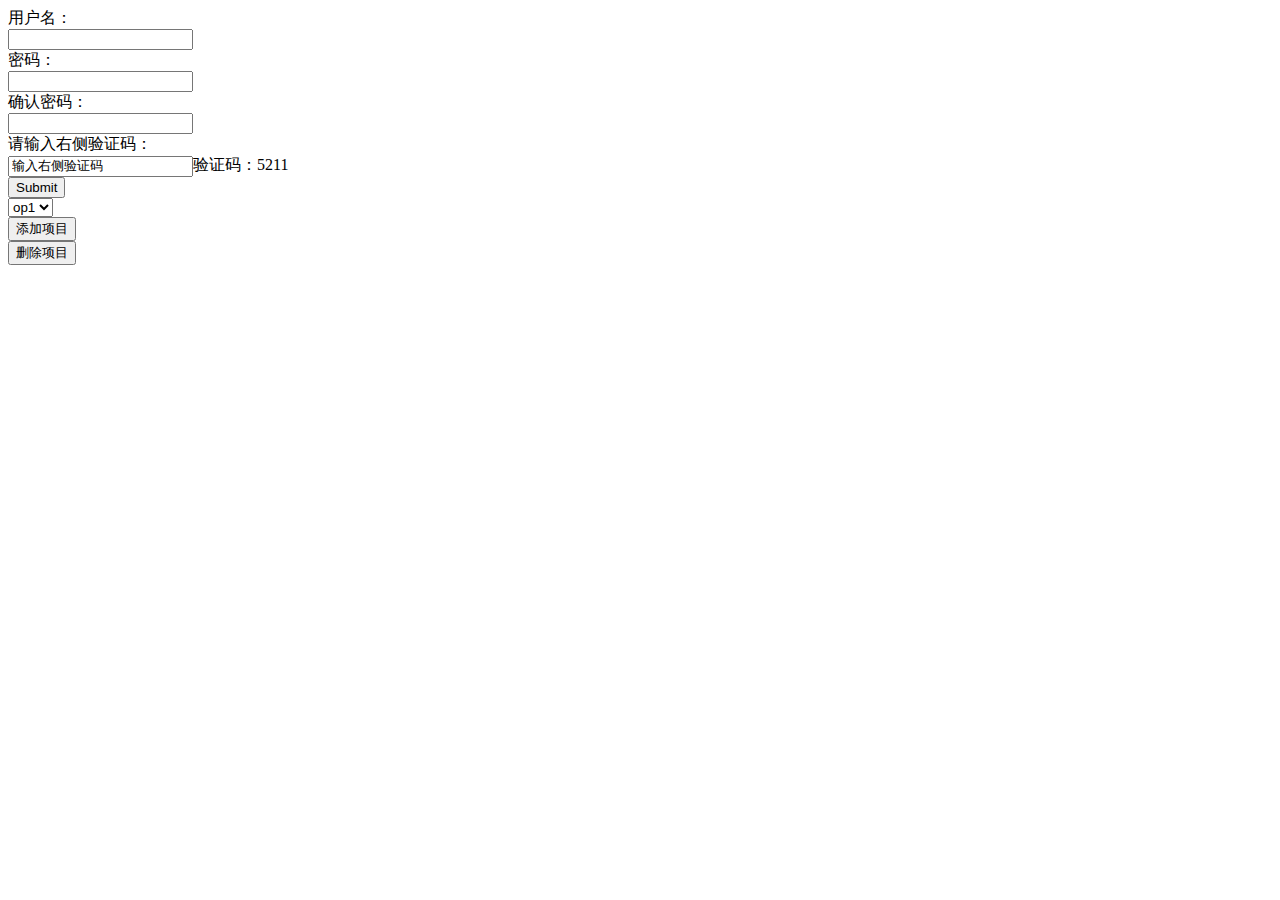
<file: WebContent/index.html>
<!DOCTYPE html PUBLIC "-//W3C//DTD HTML 4.01//EN"
   "http://www.w3.org/TR/html4/strict.dtd">

<html xmlns="http://www.w3.org/1999/xhtml" lang="en">
<head>
	<meta http-equiv="Content-Type" content="text/html; charset=utf-8" />
	<title>index</title>
	<meta name="author" content="Wu Wenhao" />
	<link rel="stylesheet" href="mycss.css" />
	<link rel="shortcut icon" href="shortcut.jpeg"/>
	<script type="text/javascript" src="myjs.js" charset="UTF-8"></script>
	
	<!-- Date: 2014-04-03 -->
</head>
<body onload="showJSON();">
<form action="" onsubmit="return check_submit();">
    用户名：
    <br><input id="username" onmouseover="mover();"/>
    <br>密码：
    <br><input type="password" id="pass" />
    <br>确认密码：
    <br><input type="password" id="passconfirm"/>
    <br>请输入右侧验证码：
    <br><input type="text" id="identinput" value="输入右侧验证码" onfocus="javascript:if(this.value=='输入右侧验证码')this.value='';" onblur="avascript:if(this.value=='')this.value='输入右侧验证码';"/>验证码：<label id="identcode" onclick="getIdentCode();"> </label>   
    <script type="text/javascript">getIdentCode();</script>
    <br><input type="submit" id="submit_button"/>
</form>
<select id="select1">
	<option value="op1">op1</option>
</select><br/>
<input type="button" onclick="add_to_select();" value="添加项目" /><br/>
<input type="button" onclick="delete_select();" value="删除项目" /><br/>
</body>
</html>
</file>
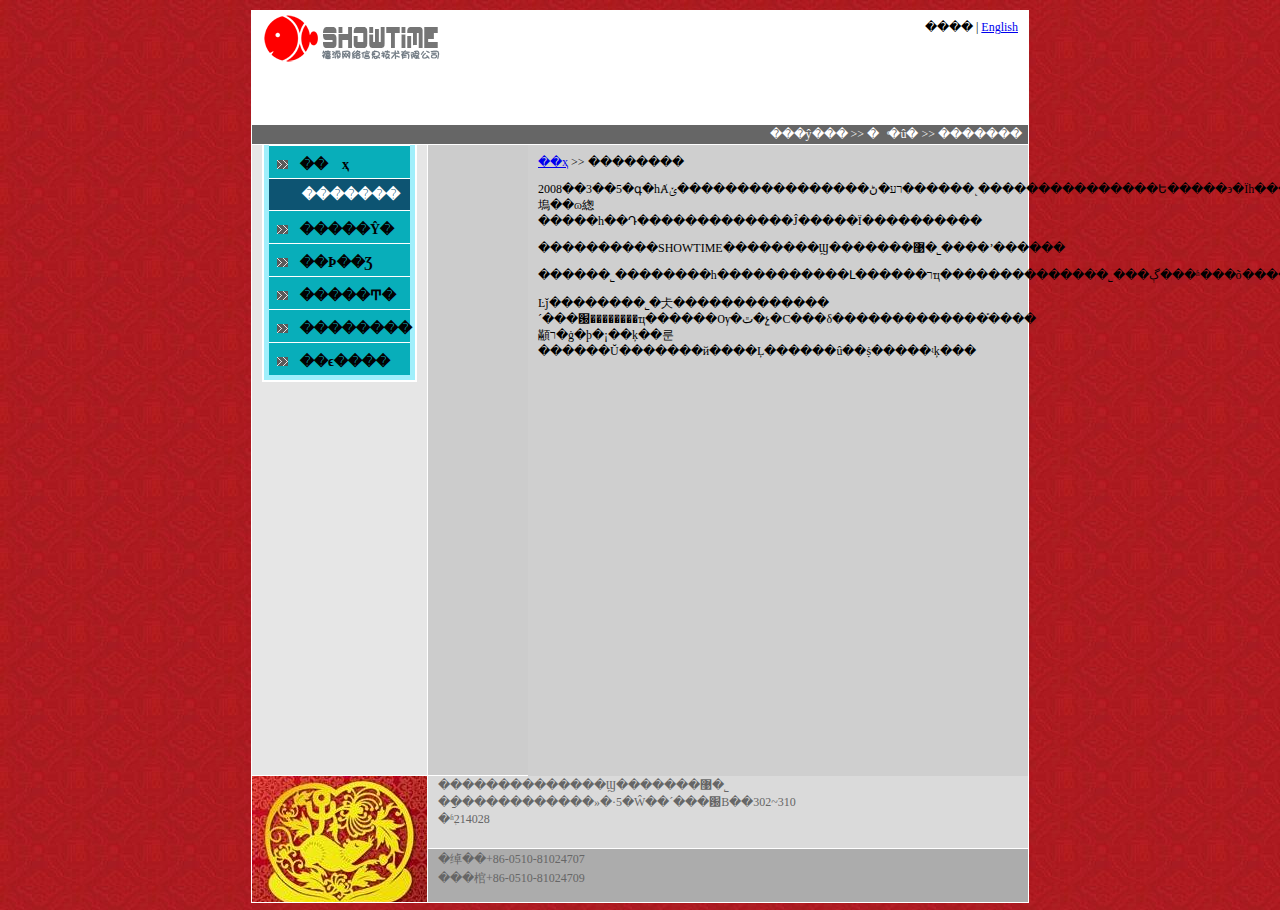
<file: WebContent/qiyezhuye.html>
<!DOCTYPE html PUBLIC "-//W3C//DTD XHTML 1.0 Transitional//EN" "http://www.w3.org/TR/xhtml1/DTD/xhtml1-transitional.dtd">
<html xmlns="http://www.w3.org/1999/xhtml" >
<head>
    <title>ROCKET ENTERTAINMENT COMPANY LTD.</title>
    <link type="text/css" rel="stylesheet" href="style.css">
</head>
<body>
    <div id="header">
    <span class="showright">���� | <a href="eindex.htm">English</a></span>
    <div id="logo"><a href="index.htm"><img alt="����" src="images/logo.gif" /></a></div>
    <span id="banner" style="left: 0px; bottom: 0px">���ŷ���&nbsp;&gt;&gt;&nbsp;��ͨ�û�&nbsp;&gt;&gt;&nbsp;�������&nbsp;&nbsp;</span>
    </div>
    <div id="content">
        <div id="right">
        <div id="rightbox">
               <div class="showphoto"></div>
               <div class="titlebar"><a href="index.htm">��ҳ</a>&nbsp;>>&nbsp;��������</div>
               <p>

2008��3��5�գ�һȺרע�ڻ����������������ݵ������˻���������������Ե�����϶�Ϊһ�����������ǡ�������Ƥ���ͳɼװ塢��ɷ緫�����һ��Դ�������������Ĵ�����Ϊ����������</p>
<p>

����������SHOWTIME��������Ϣ�������޹�˾����ʼ������</p>
<p>
������˾��������һ�����������Լ������רҵ�������������ֹ�˾���ڳ���ʱ���õ���������������ز��ź�����������Ĵ���֧�֡���˾ע���ʱ�100����Ҫ���»������������������Ŀ�������Ӫ���Լ���������ֵ������˲���ѵ��ҵ��</p>
<p>
Ŀǰ��������˾�仧�������������´���԰��������ҵ������Ѹ�ٿ�չ�С���δ�������������֡����顢ר�ġ�ϸ�¡��ķ��룬������Ŭ�������й����Ļ������û��ṩ�����ʵķ���
	</p>
        </div>
        <div id="rightbanner"></div>
        </div>
        <div id="left">
        <div id="menu">
            <ul>
                <li ><a href="index.htm">��&nbsp;&nbsp;&nbsp;&nbsp;ҳ</a></li>
                <li><div class="current">�������</div></li>
                <li><a href="team.htm">�����Ŷ�</a></li>               
                <li><a href="products.htm">��Ϸ��Ʒ</a></li>
                <li><a href="career.htm">�����Ͳ�</a></li>
                <li><a href="law.htm">��������</a></li>
                <li><a href="connectus.htm">��ϵ����</a></li>                
            </ul>
        </div>
        </div>
    </div>
    <div id="ender">
    
    <div class="enderbox2">
        <p>��������������Ϣ�������޹�˾</p>
        <p>��ַ�����������»�·5�Ŵ��´���԰B��302~310<p>�ʱࣺ214028</p>
    </div>
    <div class="enderbox1"></div>
    <div class="enderbox3">        
        <p>�绰��+86-0510-81024707</p>
        <p>���棺+86-0510-81024709</p>
    </div>
</div>
</body>
</html>
</file>
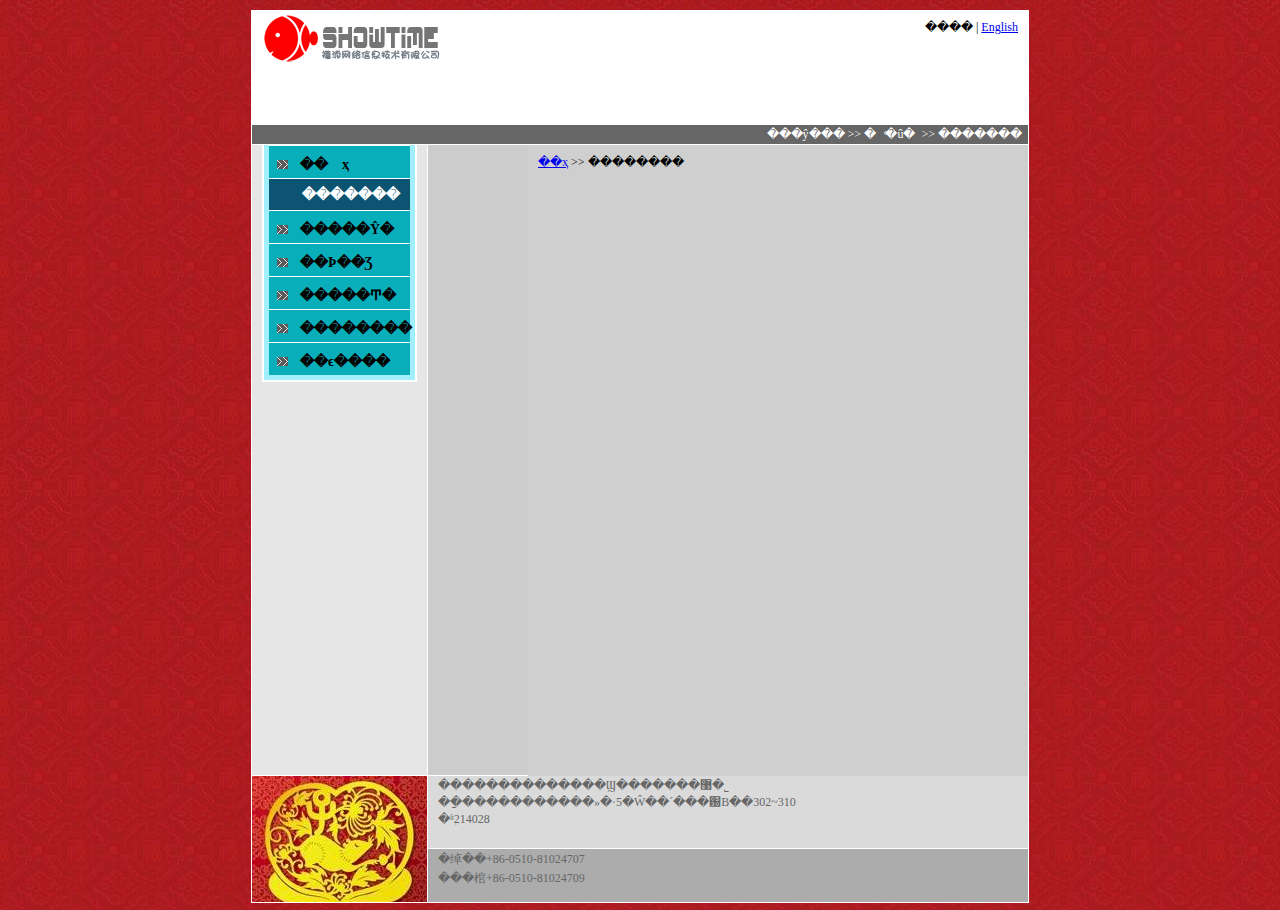
<file: WebContent/shezhidiv.html>
<!DOCTYPE html PUBLIC "-//W3C//DTD XHTML 1.0 Transitional//EN" "http://www.w3.org/TR/xhtml1/DTD/xhtml1-transitional.dtd">
<html>
<head>
	<title>����DIV</title>
	<link type="text/css" rel="stylesheet" href="a.css">
</head>
<body>
<div id="header">
    <span class="showright">���� | <a href="eindex.htm">English</a></span>
    <div id="logo"><a href="index.htm"><img alt="����" src="images/logo.gif" /></a></div>
    <span id="banner" style="left: 0px; bottom: 0px">���ŷ���&nbsp;&gt;&gt;&nbsp;��ͨ�û� 
&nbsp;&gt;&gt;&nbsp;�������&nbsp;&nbsp;</span>
    </div>
    <div id="content">
        <div id="right">
        <div id="rightbox">
               <div class="showphoto"></div>
               <div class="titlebar"><a href="index.htm">��ҳ</a>&nbsp;>>&nbsp;��������</div>
</div>
        <div id="rightbanner"></div>
        </div>
        <div id="left">
        <div id="menu">
            <ul>
                <li ><a href="index.htm">��&nbsp;&nbsp;&nbsp;&nbsp;ҳ</a></li>
                <li><div class="current">�������</div></li>
                <li><a href="team.htm">�����Ŷ�</a></li>               
                <li><a href="products.htm">��Ϸ��Ʒ</a></li>
                <li><a href="career.htm">�����Ͳ�</a></li>
                <li><a href="law.htm">��������</a></li>
                <li><a href="connectus.htm">��ϵ����</a></li>                
            </ul>
        </div>
        </div>
    </div>
    <div id="ender">
    
    <div class="enderbox2">
        <p>��������������Ϣ�������޹�˾</p>
        <p>��ַ�����������»�·5�Ŵ��´���԰B��302~310<p>�ʱࣺ214028</p>
    </div>
    <div class="enderbox1"></div>
    <div class="enderbox3">        
        <p>�绰��+86-0510-81024707</p>
        <p>���棺+86-0510-81024709</p>
</div>
</body>
</html>
</file>
<file: WebContent/mycss.css>
body {
	
}
#mydiv{
    width:240px;
    height:160px;
    background-color: blue;
}
</file>
<file: WebContent/style.css>
html,body{
	margin:0;
	padding:0;
	height:100%;
	font-family:"Times New Roman";
	font-size:12px;
	background:url(images/bg3.jpg);
	}    
    #header
    {
        width:776px;
        margin:auto;
        position:relative;
        height:15%;
        background:#ffffff;
        border-left:1px solid #ffffff;
        border-right:1px solid #ffffff;   
    }
    img
    {
	border:0;
    }
    #logo
    {
        margin-top:10px;
        height:85%;  	
    }
    #banner
    {        
        width:100%;  
        padding:2px 0px;            
        position:absolute;        
        bottom:0px;       
        text-align:right;
        color:#fff;
        background:#666;
        border-bottom:1px solid #ffffff;
        border-top:1px solid #ffffff;     
    }
    #content
    {
        width:778px;
        margin:auto;
        height:70%;        
    }
    #ender
    {
        width:776px;
        margin:auto;        
        height:14%;
        border:1px solid #ffffff;        
    }
    #ender p
    {
        margin:2px 0px 0px 10px;
        color:#666666;
    }
    #left
    {
        width:175px;
        height:100%;
        float:left;
        border-left:1px solid #ffffff;
        border-right:1px solid #ffffff;
        background:#e6e6e6;
    }
    #right
    {
        width:600px;
        height:100%;
        float:right;
        background:#cccccc;
        border-right:1px solid #ffffff;
    }
    #rightbanner
    {
        width:120px;
        float:left;
    }
    #rightbox
    {
        width:480px;
        height:100%;
        float:right;
	padding:10px;
        background:#cfcfcf;
    }
    .showright
    {
        margin:10px 10px 0px 0px;
        float:right;
    }
    .enderbox1
    {
        width:175px;
        height:100%;
        float:left;  
        background:url(images/bg12.jpg);             
        border-right:1px solid #ffffff;      
    }
    .enderbox2
    {
        width:600px;
        height:57%;
        float:right;
        background:#dadada;             
    }
    .enderbox3
    {
        width:600px;
        height:42%;
        float:right;      
        background:#acacac;
        border-top:1px solid #ffffff;            
    }
    #menu
    {
        margin:0px 10px 10px;
        padding:0px 5px 5px 5px;
        border:2px solid #ffffff;
        border-top:0px;
        background:#a1effb;
    }
    #menu ul
    {
        margin:0;
        padding:0;
        border:midium none;
        list-style-type:none;        
    }
    #menu li
    {
        border-top:1px solid #fff; 
        background:#08aeba;
        font-size:14px;
        font-weight:800;
    }
    #menu li a
    {
        display:block;
        font-family:Times New Roman,ARIAL,Courier;
        font-weight:blod;
        padding:10px 0px 5px 31px;
        width:110px;
        color:#020202;	
        background:url(images/dot.gif) transparent no-repeat 8px 14px;
        text-decoration:none;
    }
    #menu li a:hover
    {
        background:#0d5472;
    }
    .current
    {
        padding:7px 10px;
        background:#0d5472;
        text-align:right;
        color:white;
        
    }
</file>
<file: WebContent/a.css>
html,body{
	margin:0;
	padding:0;
	height:100%;
	font-family:"Times New Roman";
	font-size:12px;
	background:url(images/bg3.jpg);
	}    
    #header
    {
        width:776px;
        margin:auto;
        position:relative;
        height:15%;
        background:#ffffff;
        border-left:1px solid #ffffff;
        border-right:1px solid #ffffff;   
    }
    img
    {
	border:0;
    }
    #logo
    {
        margin-top:10px;
        height:85%;  	
    }
    #banner
    {        
        width:100%;  
        padding:2px 0px;            
        position:absolute;        
        bottom:0px;       
        text-align:right;
        color:#fff;
        background:#666;
        border-bottom:1px solid #ffffff;
        border-top:1px solid #ffffff;     
    }
	.showright
    {
        margin:10px 10px 0px 0px;
        float:right;
    }
#content
    {
        width:778px;
        margin:auto;
        height:70%;        
    }
    #ender
    {
        width:776px;
        margin:auto;        
        height:14%;
        border:1px solid #ffffff;        
    }
    #ender p
    {
        margin:2px 0px 0px 10px;
        color:#666666;
    }
    #left
    {
        width:175px;
        height:100%;
        float:left;
        border-left:1px solid #ffffff;
        border-right:1px solid #ffffff;
        background:#e6e6e6;
    }
    #right
    {
        width:600px;
        height:100%;
        float:right;
        background:#cccccc;
        border-right:1px solid #ffffff;
    }
    #rightbanner
    {
        width:120px;
        float:left;
    }
    #rightbox
    {
        width:480px;
        height:100%;
        float:right;
	padding:10px;
        background:#cfcfcf;
    }
    
    .enderbox1
    {
        width:175px;
        height:100%;
        float:left;  
        background:url(images/bg12.jpg);             
        border-right:1px solid #ffffff;      
    }
    .enderbox2
    {
        width:600px;
        height:57%;
        float:right;
        background:#dadada;             
    }
    .enderbox3
    {
        width:600px;
        height:42%;
        float:right;      
        background:#acacac;
        border-top:1px solid #ffffff;            
    }
#menu
    {
        margin:0px 10px 10px;
        padding:0px 5px 5px 5px;
        border:2px solid #ffffff;
        border-top:0px;
        background:#a1effb;
    }
    #menu ul
    {
        margin:0;
        padding:0;
        border:midium none;
        list-style-type:none;        
    }
    #menu li
    {
        border-top:1px solid #fff; 
        background:#08aeba;
        font-size:14px;
        font-weight:800;
    }
    #menu li a
    {
        display:block;
        font-family:Times New Roman,ARIAL,Courier;
        font-weight:blod;
        padding:10px 0px 5px 31px;
        width:110px;
        color:#020202;	
        background:url(images/dot.gif) transparent no-repeat 8px 14px;
        text-decoration:none;
    }
    #menu li a:hover
    {
        background:#0d5472;
    }
    .current
    {
        padding:7px 10px;
        background:#0d5472;
        text-align:right;
        color:white;
        
    }
</file>
